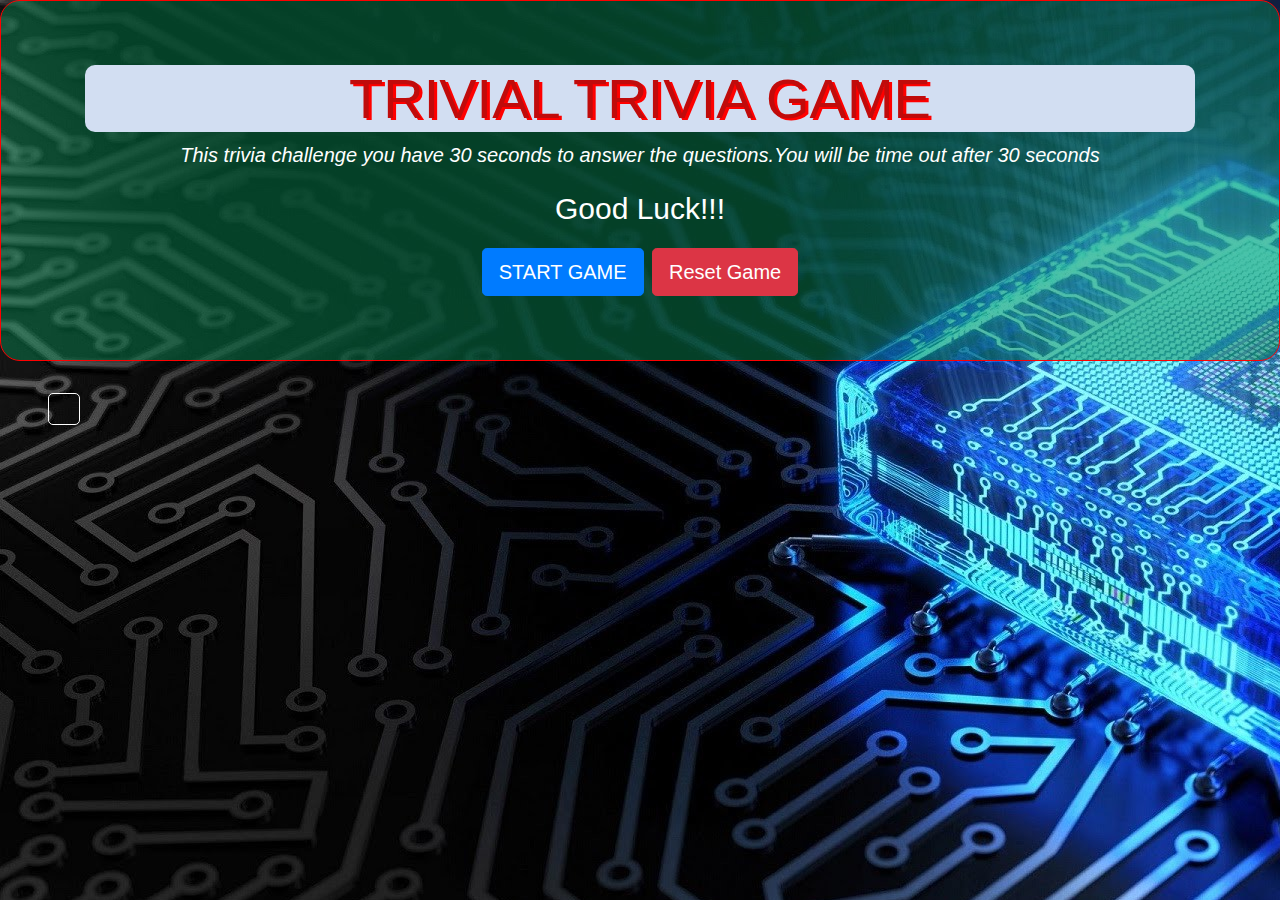
<file: index.html>
<!DOCTYPE html>
<html lang="en">
<head>
    <meta charset="UTF-8">
    <meta name="viewport" content="width=device-width, initial-scale=1.0">
    <meta http-equiv="X-UA-Compatible" content="ie=edge">
    <title>Trivia Game</title>
    <links href="https://fonts.googleapis.com/css?family=lato" rel="stylesheet">
    <link rel="stylesheet" href="https://stackpath.bootstrapcdn.com/bootstrap/4.3.1/css/bootstrap.min.css" integrity="sha384-ggOyR0iXCbMQv3Xipma34MD+dH/1fQ784/j6cY/iJTQUOhcWr7x9JvoRxT2MZw1T" crossorigin="anonymous">
    <link rel="stylesheet" type="text/css" href="assets/css/style.css">
    

</head>

<body class="body">
    <div class="jumbotron jumbotron-fluid">
        <div class="container">
          <h1 class="display-4">TRIVIAL TRIVIA GAME</h1>
          <p class="lead"><em>This trivia challenge you have 30 seconds to answer the questions.You will be time out after 30 seconds</em></p>
          <p> Good Luck!!!</p>
          <button type="button" class="btn btn-primary btn-lg" id="startBtn">START GAME</button>
          <button type="button" class="btn btn-danger btn-lg" id="reset">Reset Game</button>
        </div>
      </div>
<div class="row">
    <div class="col-md-4 mx-5 text- warning"id=timerDiv>
        <h2 id="timer"></h2>
    </div>
</div>  
<br>
<br>   
<div class="container">
<form id="test" name="test">
<p><strong>What does CSS means?</strong></p>
    <input type="radio" id="mc" name="question1" value= "Cascading Style Sheet" > Cascading Style Sheet<br>
    <input type="radio" id="mc" name="question1" value= "Cool Style Sheet"> Cool Style Sheet<br>
    <input type="radio" id="mc" name="question1" value= "Column Style Sheet" > Column Styles Sheet<br>
    <input type="radio" id="mc" name="question1" value= "Cascading Stylus Sheet"> Column Stylus sheet<br>

<p><strong>What is the newest version of HTML?</strong></p>        
    <input type="radio" id="mc" name="question2" value= "HTML4" > HTML4<br>
    <input type="radio" id="mc" name="question2" value= "HTML3"> HTML3<br>
    <input type="radio" id="mc" name="question2" value= "HTML5" > HTML5<br>
    <input type="radio" id="mc" name="question2" value= "HTML6"> HTML6<br>
        
<p><stong>Which of these is a genuine tag?</stong></p>               
    <input type="radio" id="mc" name="question3" value="Header" > Header<br>
    <input type="radio" id="mc" name="question3" value="Bold"> Bold<br>
    <input type="radio" id="mc" name="question3" value="Body" > Body<br>
    <input type="radio" id="mc" name="question3" value="Image"> Image<br>

 <p><strong>Which one is not an object oriented programming?</strong></p>               
    <input type="radio" id="mc" name="question4" value="Java" > Java<br>
    <input type="radio" id="mc" name="question4" value="C#"> C#<br>
    <input type="radio" id="mc" name="question4" value="C" > C<br>
    <input type="radio" id="mc" name="question4" value="C++"> C++<br>     

<p><strong>Which language is used for styling web pages?</strong></p>               
    <input type="radio" id="mc" name="question5" value="HTML" > HTML<br>
    <input type="radio" id="mc" name="question5" value="CSS"> CSS<br>
    <input type="radio" id="mc" name="question5" value="JQuery" > JQuery<br>
    <input type="radio" id="mc" name="question5" value="Xml"> Xml<br>    

<p><strong>Which language is used for web apps?</strong></p>               
    <input type="radio" id="mc" name="question6" value="HTML" > HTML<br>
    <input type="radio" id="mc" name="question6" value="Phyton"> Phyton<br>
    <input type="radio" id="mc" name="question6" value="Javascript" > Javascript<br>
    <input type="radio" id="mc" name="question6" value="All of the above"> All of the above<br>    

<p><strong>Which shortcut command to undo work that you accidentally deleted.</strong></p>               
    <input type="radio" id="mc" name="question7" value="Alt b" > Alt b<br>
    <input type="radio" id="mc" name="question7" value="Ctrl Z"> Ctrl Z<br>
    <input type="radio" id="mc" name="question7" value="Ctrl d" > Ctrl D<br>
    <input type="radio" id="mc" name="question7" value="None"> None<br>    

<p><strong>What does Prt Sc means?</strong> </p>               
    <input type="radio" id="mc" name="question8" value="Print Screen" > Print Screen<br>
    <input type="radio" id="mc" name="question8" value="Paper Screen"> Paper Screen<br>
    <input type="radio" id="mc" name="question8" value="Product Scan" > Product Scan<br>
    <input type="radio" id="mc" name="question8" value="Print Script"> Print Script<br>    
                        
<input id= "button" type= "button" value="I'm Done!" onclick = "check();">

</form>

    
<div id= "after_submit">
    <p id="message"></p> 
    <p id="number_correct"></p>
    <img id="pictures">
    </div>
 </div>      
</div>
<br>
<br>
































<script src="https://code.jquery.com/jquery-3.3.1.slim.min.js" integrity="sha384-q8i/X+965DzO0rT7abK41JStQIAqVgRVzpbzo5smXKp4YfRvH+8abtTE1Pi6jizo" crossorigin="anonymous"></script>
<script rel="stylesheet" type="text/javascript" src="assets/javascript/app.js"></script>
<script src="https://cdnjs.cloudflare.com/ajax/libs/popper.js/1.14.7/umd/popper.min.js" integrity="sha384-UO2eT0CpHqdSJQ6hJty5KVphtPhzWj9WO1clHTMGa3JDZwrnQq4sF86dIHNDz0W1" crossorigin="anonymous"></script>
<script src="https://stackpath.bootstrapcdn.com/bootstrap/4.3.1/js/bootstrap.min.js" integrity="sha384-JjSmVgyd0p3pXB1rRibZUAYoIIy6OrQ6VrjIEaFf/nJGzIxFDsf4x0xIM+B07jRM" crossorigin="anonymous"></script>



</body>
</html>
</file>
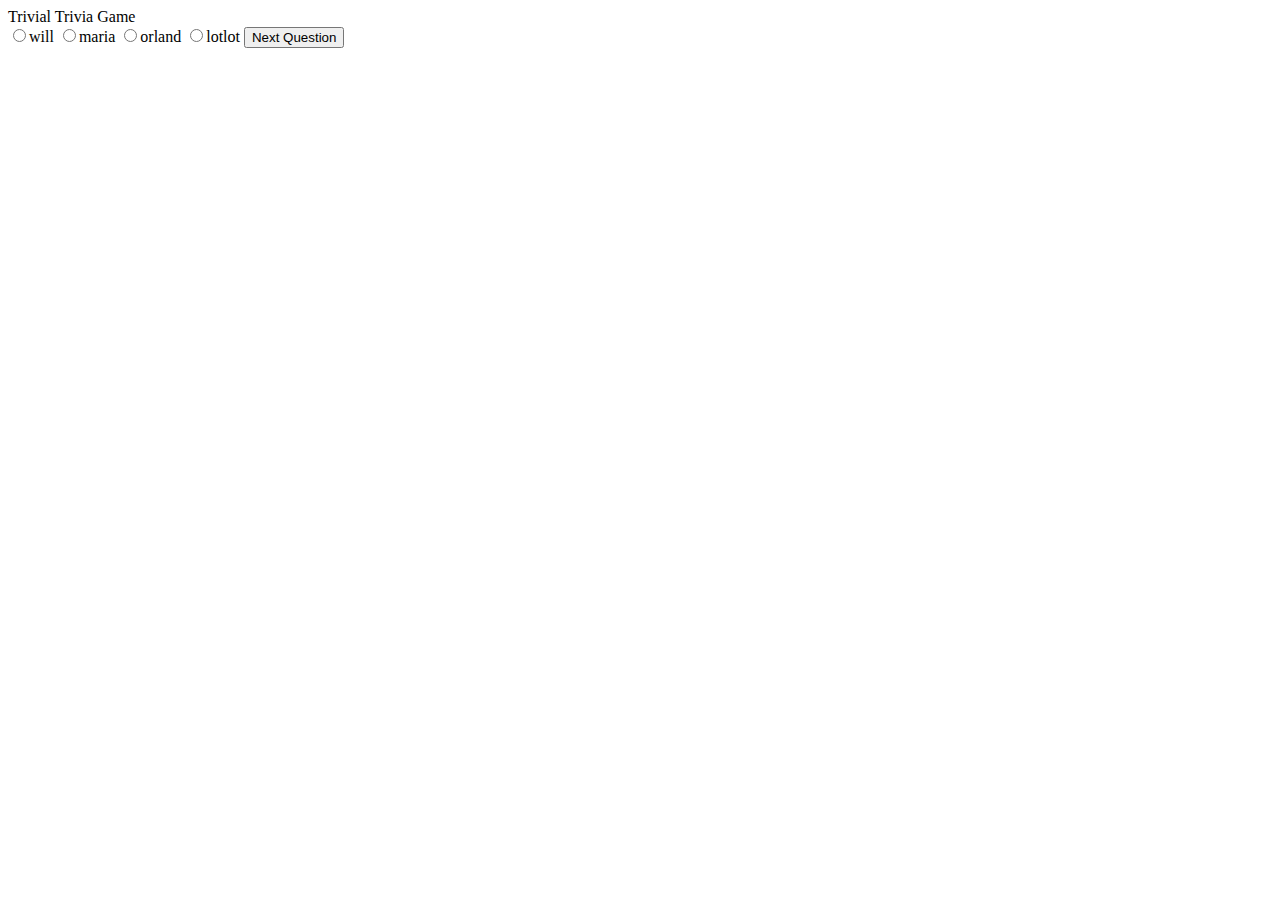
<file: assets/images/Computer Trivia Game.html>
<!DOCTYPE html>
<!-- saved from url=(0058)file:///C:/Users/oasun/Desktop/practice%20coding/quiz.html -->
<html lang="en"><head><meta http-equiv="Content-Type" content="text/html; charset=UTF-8">
    
    <meta name="viewport" content="width=device-width, initial-scale=1.0">
    <meta http-equiv="X-UA-Compatible" content="ie=edge">
    <title>Computer Trivia Game</title>
    <link rel="stylesheet" type="text/css" href="file:///C:/Users/oasun/Desktop/practice%20coding/quiz.css">
    <link href="./Computer Trivia Game_files/css" rel="stylesheet">   
</head>
<body>
  <div id="quizContainer" class="container">
      <div id="title" class="title">Trivial Trivia Game</div>
      <div id="question" class="question">
      <label class="option"><input type="radio" name="option" value="1"><span id="opt1">will</span></label>
      <label class="option"><input type="radio" name="option" value="2"><span id="opt2">maria</span></label>
      <label class="option"><input type="radio" name="option" value="3"><span id="opt3">orland</span></label>
      <label class="option"><input type="radio" name="option" value="4"><span id="opt4">lotlot</span></label>
      <button id="netxButton" class="next-btn" onclick="loadNextQuestion();">Next Question</button>
  </div>
  <div id="result" class="container result" style="display:none;">
</div>


    <script type="text/javascript" src="file:///C:/Users/oasun/Desktop/practice%20coding/question.js"></script>
    <script type="text/javascript" src="file:///C:/Users/oasun/Desktop/practice%20coding/quiz-script.js"></script>

</div></body></html>
</file>
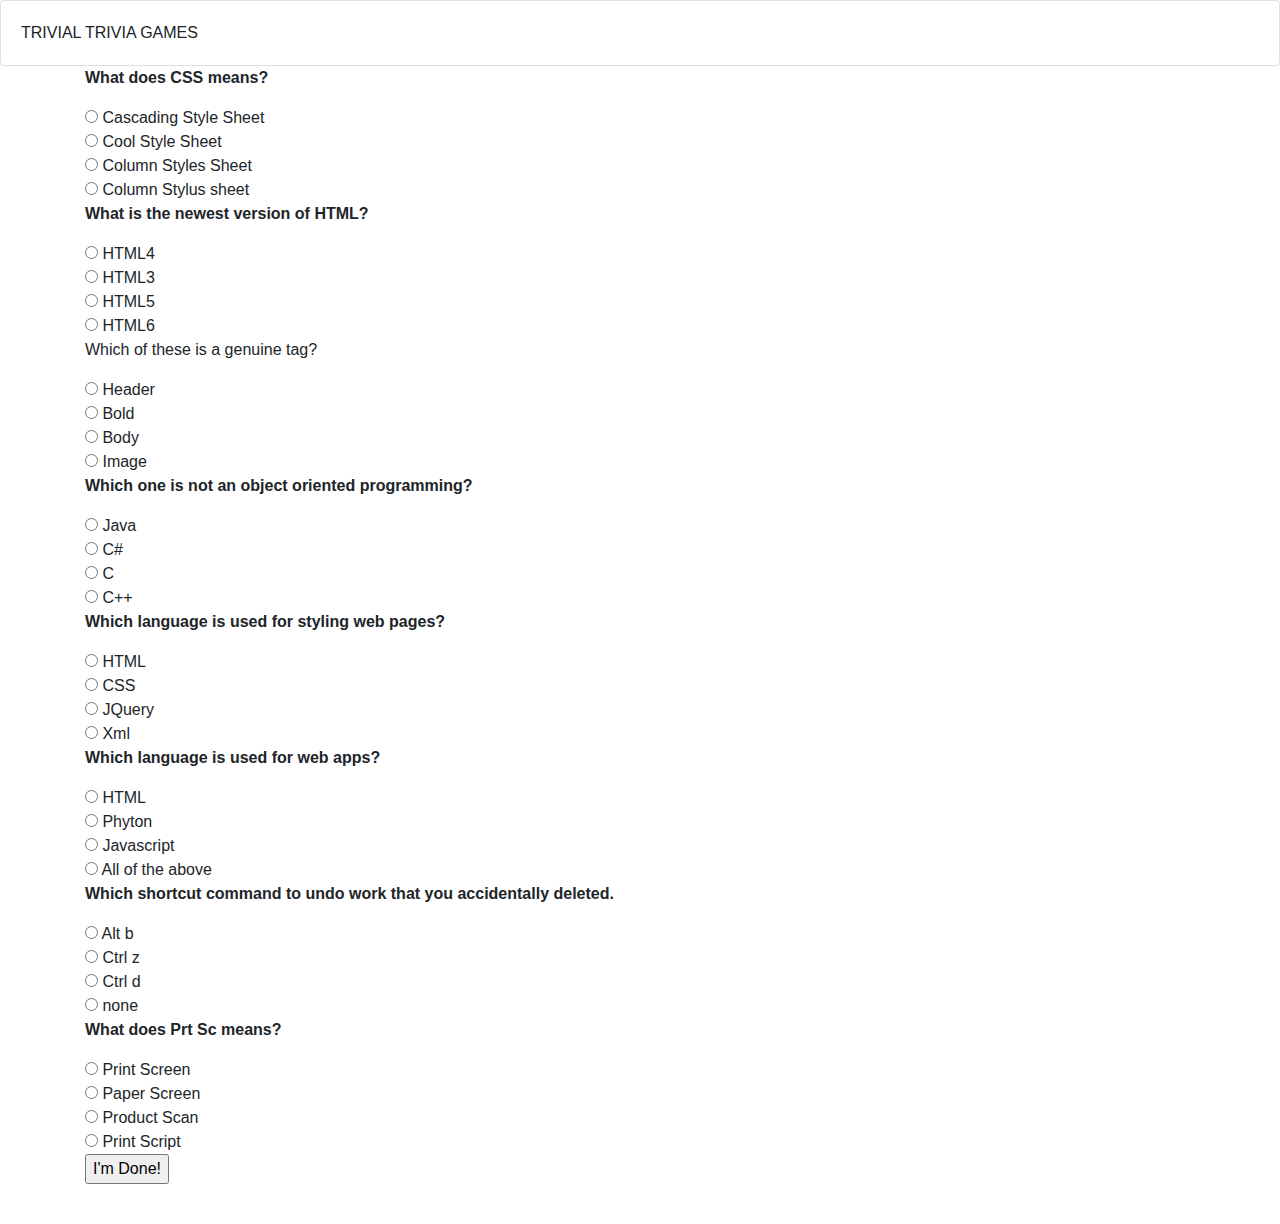
<file: assets/images/Trivia Game.html>
<!DOCTYPE html>
<!-- saved from url=(0056)file:///C:/Users/oasun/Desktop/_UM/TriviaGame/index.html -->
<html lang="en"><head><meta http-equiv="Content-Type" content="text/html; charset=UTF-8">
    
    <meta name="viewport" content="width=device-width, initial-scale=1.0">
    <meta http-equiv="X-UA-Compatible" content="ie=edge">
    <title>Trivia Game</title>
    <link rel="stylesheet" href="./Trivia Game_files/bootstrap.min.css" integrity="sha384-ggOyR0iXCbMQv3Xipma34MD+dH/1fQ784/j6cY/iJTQUOhcWr7x9JvoRxT2MZw1T" crossorigin="anonymous">
    <link rel="stylesheet" type="text/css" href="file:///C:/Users/oasun/Desktop/_UM/TriviaGame/assets/css/style.css">
    

</head>

<body>
    
     <div class="card">
        <div class="card-body">
            TRIVIAL TRIVIA GAMES
        </div>
        </div>        
            
        
         
<div class="container">
  

<form id="test" name="test">
<p><strong>What does CSS means?</strong></p>
    <input type="radio" id="mc" name="question1" value="Cascading Style Sheet"> Cascading Style Sheet<br>
    <input type="radio" id="mc" name="question1" value="Cool Style Sheet"> Cool Style Sheet<br>
    <input type="radio" id="mc" name="question1" value="Column Style Sheet"> Column Styles Sheet<br>
    <input type="radio" id="mc" name="question1" value="Cascading Stylus Sheet"> Column Stylus sheet<br>

<p><strong>What is the newest version of HTML?</strong></p>        
    <input type="radio" id="mc" name="question2" value="HTML4"> HTML4<br>
    <input type="radio" id="mc" name="question2" value="HTML3"> HTML3<br>
    <input type="radio" id="mc" name="question2" value="HTML5"> HTML5<br>
    <input type="radio" id="mc" name="question2" value="HTML6"> HTML6<br>
        
<p><stong>Which of these is a genuine tag?</stong></p>               
    <input type="radio" id="mc" name="question3" value="Header"> Header<br>
    <input type="radio" id="mc" name="question3" value="Bold"> Bold<br>
    <input type="radio" id="mc" name="question3" value="Body"> Body<br>
    <input type="radio" id="mc" name="question3" value="Image"> Image<br>

 <p><strong>Which one is not an object oriented programming?</strong></p>               
    <input type="radio" id="mc" name="question4" value="Java"> Java<br>
    <input type="radio" id="mc" name="question4" value="C#"> C#<br>
    <input type="radio" id="mc" name="question4" value="C"> C<br>
    <input type="radio" id="mc" name="question4" value="C++"> C++<br>     

<p><strong>Which language is used for styling web pages?</strong></p>               
    <input type="radio" id="mc" name="question5" value="HTML"> HTML<br>
    <input type="radio" id="mc" name="question5" value="CSS"> CSS<br>
    <input type="radio" id="mc" name="question5" value="JQuery"> JQuery<br>
    <input type="radio" id="mc" name="question5" value="Xml"> Xml<br>    

<p><strong>Which language is used for web apps?</strong></p>               
    <input type="radio" id="mc" name="question6" value="PHP"> HTML<br>
    <input type="radio" id="mc" name="question6" value="Phyton"> Phyton<br>
    <input type="radio" id="mc" name="question6" value="Javascript"> Javascript<br>
    <input type="radio" id="mc" name="question6" value="All"> All of the above<br>    

<p><strong>Which shortcut command to undo work that you accidentally deleted.</strong></p>               
    <input type="radio" id="mc" name="question6" value="PHP"> Alt b<br>
    <input type="radio" id="mc" name="question6" value="Phyton"> Ctrl z<br>
    <input type="radio" id="mc" name="question6" value="Javascript"> Ctrl d<br>
    <input type="radio" id="mc" name="question6" value="All"> none<br>    

<p><strong>What does Prt Sc means?</strong> </p>               
    <input type="radio" id="mc" name="question6" value="PHP"> Print Screen<br>
    <input type="radio" id="mc" name="question6" value="Phyton"> Paper Screen<br>
    <input type="radio" id="mc" name="question6" value="Javascript"> Product Scan<br>
    <input type="radio" id="mc" name="question6" value="All"> Print Script<br>    
                        
<input id="button" type="button" value="I&#39;m Done!" onclick="check();">

</form>

    
<div id="after_submit">
    <p id="message"></p> 
    <p id="number_correct"></p>
    <img id="pictures">
    </div>
 </div>      
































<script src="./Trivia Game_files/jquery-3.3.1.slim.min.js.download" integrity="sha384-q8i/X+965DzO0rT7abK41JStQIAqVgRVzpbzo5smXKp4YfRvH+8abtTE1Pi6jizo" crossorigin="anonymous"></script>
<script rel="stylesheet" type="text/javascript" src="file:///C:/Users/oasun/Desktop/_UM/TriviaGame/assets/javascript/app.js"></script>
<script src="./Trivia Game_files/popper.min.js.download" integrity="sha384-UO2eT0CpHqdSJQ6hJty5KVphtPhzWj9WO1clHTMGa3JDZwrnQq4sF86dIHNDz0W1" crossorigin="anonymous"></script>
<script src="./Trivia Game_files/bootstrap.min.js.download" integrity="sha384-JjSmVgyd0p3pXB1rRibZUAYoIIy6OrQ6VrjIEaFf/nJGzIxFDsf4x0xIM+B07jRM" crossorigin="anonymous"></script>




</body></html>
</file>
<file: assets/css/style.css>
body{
     font-family: Arial, Helvetica, sans-serif;
 }
 
  .jumbotron{    
    background-color: rgba(8, 131, 80, 0.486);
    text-align: justify;
    text-align: center;    
    color: rgb(192, 11, 11);
    font-size: 30px; 
    border: 1px solid red;
    border-radius: 20px;
  } 
 #test {
    margin-left: 10px;
    background: rgb(135, 145, 233);
    padding: 10px 20px 10px 20px;
    width: 400px;
    border-radius: 20px;
    color: rgb(9, 9, 94);
    float: left;
}
#input{
    margin-bottom: 20px; 
}
h1{
    background-color: #d2def2;  
    text-align: center;
    text-shadow: 3px 2px red;
    border-radius: 10px;
   
}   
    
#button{
    background: blue;
    border: none;
     border-radius: 5px; 
    padding: 10px;
    color: rgb(180, 180, 223);
    font-size: 16px;
    transition-duration: .5s;
    margin-top: 15px;
}
#button:hover{
    background: white;
    border: 1px solid blue;
    color: black; 
    cursor: pointer;
    transition-duration: .5s;
}
 
    
 #after_submit {
    visibility: hidden;
    background: #ff5459;   
    padding: 10px 20px 10px 20px;
    width: 400px;
    border-radius: 20px;
    float: left;
    margin-left: 20px;
    font-size: 30px;

   
} 
#pictures {
    width: 355px;
    height: 245px;
} 
#mc{
    background-color: blue;
} 

 #resultContainer{
    position: Absolute;
    top: 45%;
    left: 50%;
    transform: translate(-50%, -50%);
   
}
#gameContainer,#submitBtn,#resultContainer, #timerDiver{
    display: none;
}
p{
    list-style: none;
    color: white;
}

#timer{
    position: fixed;
    color: #f52b11;
   
}

h2{ 
    position: fixed;
    color: #f52b11;
    border: 1px solid white;
    border-radius:5px;
    padding: 15px;
}
</file>
